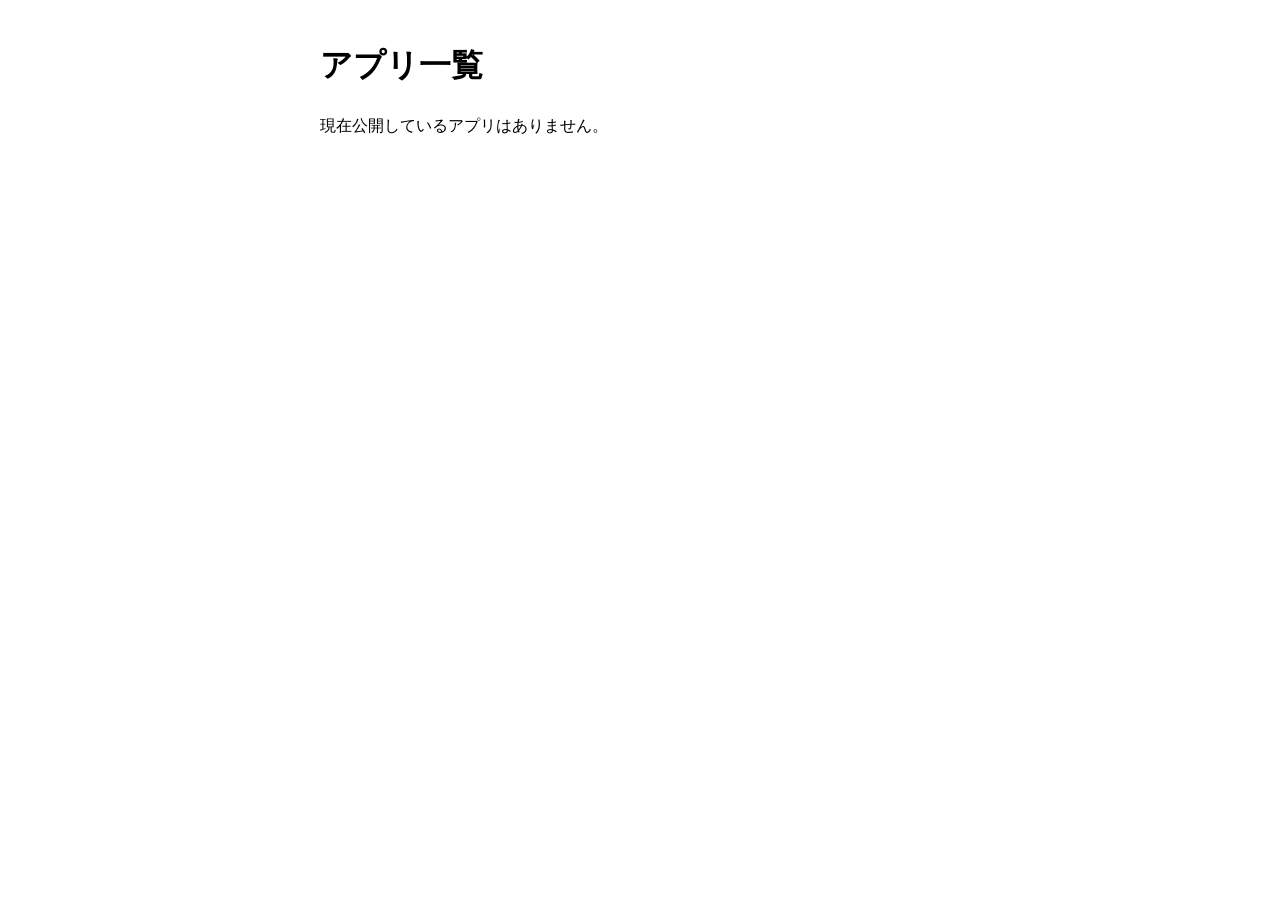
<file: index.html>
<!doctype html>
<html lang="ja">
<head>
<meta charset="UTF-8">
<meta name="viewport" content="width=device-width, initial-scale=1">
<title>アプリ一覧</title>
<style>
  :root { color-scheme: light dark; }
  body { font-family: system-ui, -apple-system, 'Hiragino Sans', 'Noto Sans JP', sans-serif; max-width: 640px; margin: 40px auto; padding: 0 16px; line-height: 1.6; }
  a { font-size: 18px; }
</style>
</head>
<body>
<h1>アプリ一覧</h1>
<p>現在公開しているアプリはありません。</p>
</body>
</html>
</file>
